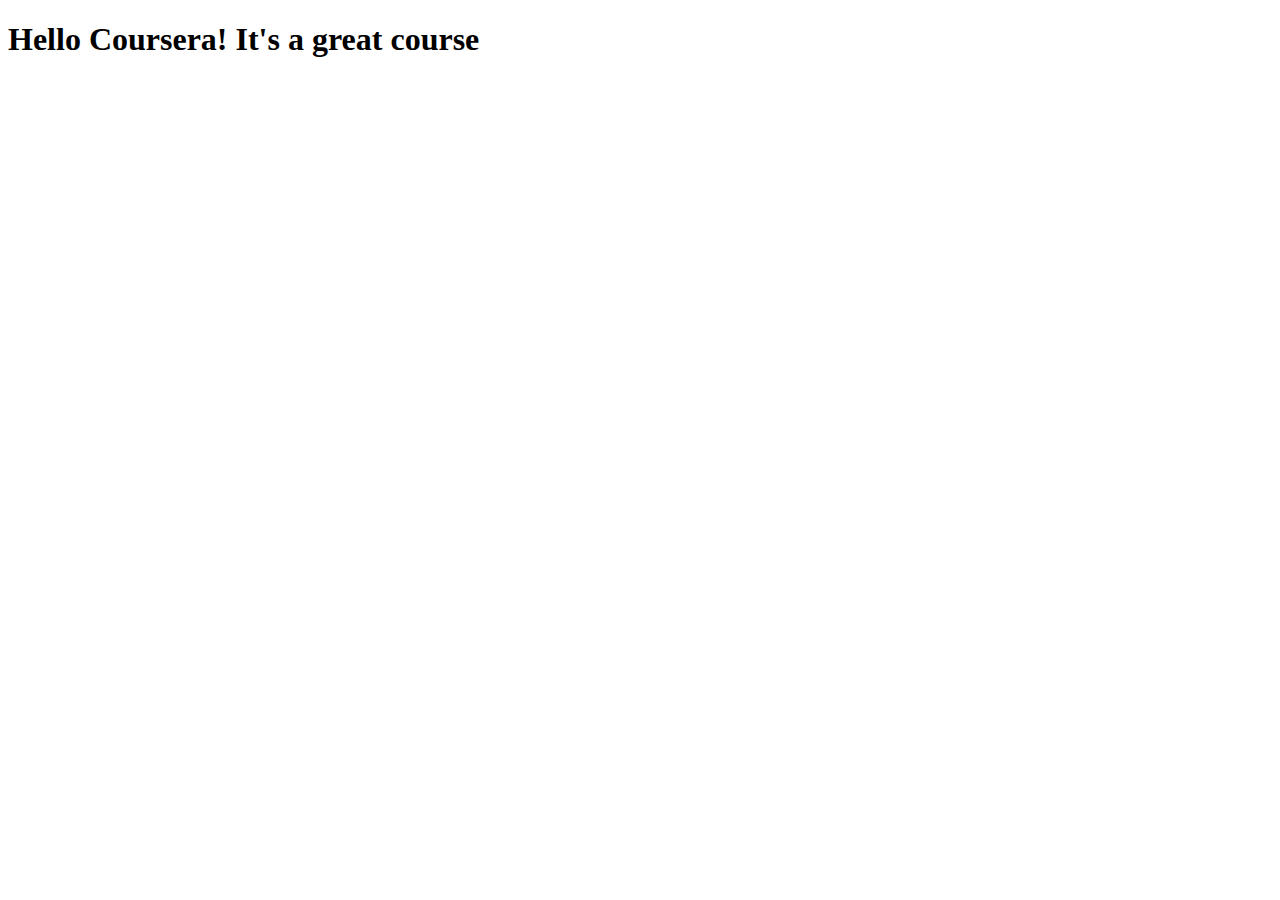
<file: site/index.html>
<!DOCTYPE html>
<html lang="en">
  <head>
    <meta charset="UTF-8" />
    <meta http-equiv="X-UA-Compatible" content="IE=edge" />
    <meta name="viewport" content="width=device-width, initial-scale=1.0" />
    <title>Hello Coursera</title>
  </head>
  <body>
    <h1>Hello Coursera! It's a great course</h1>
  </body>
</html>
</file>
